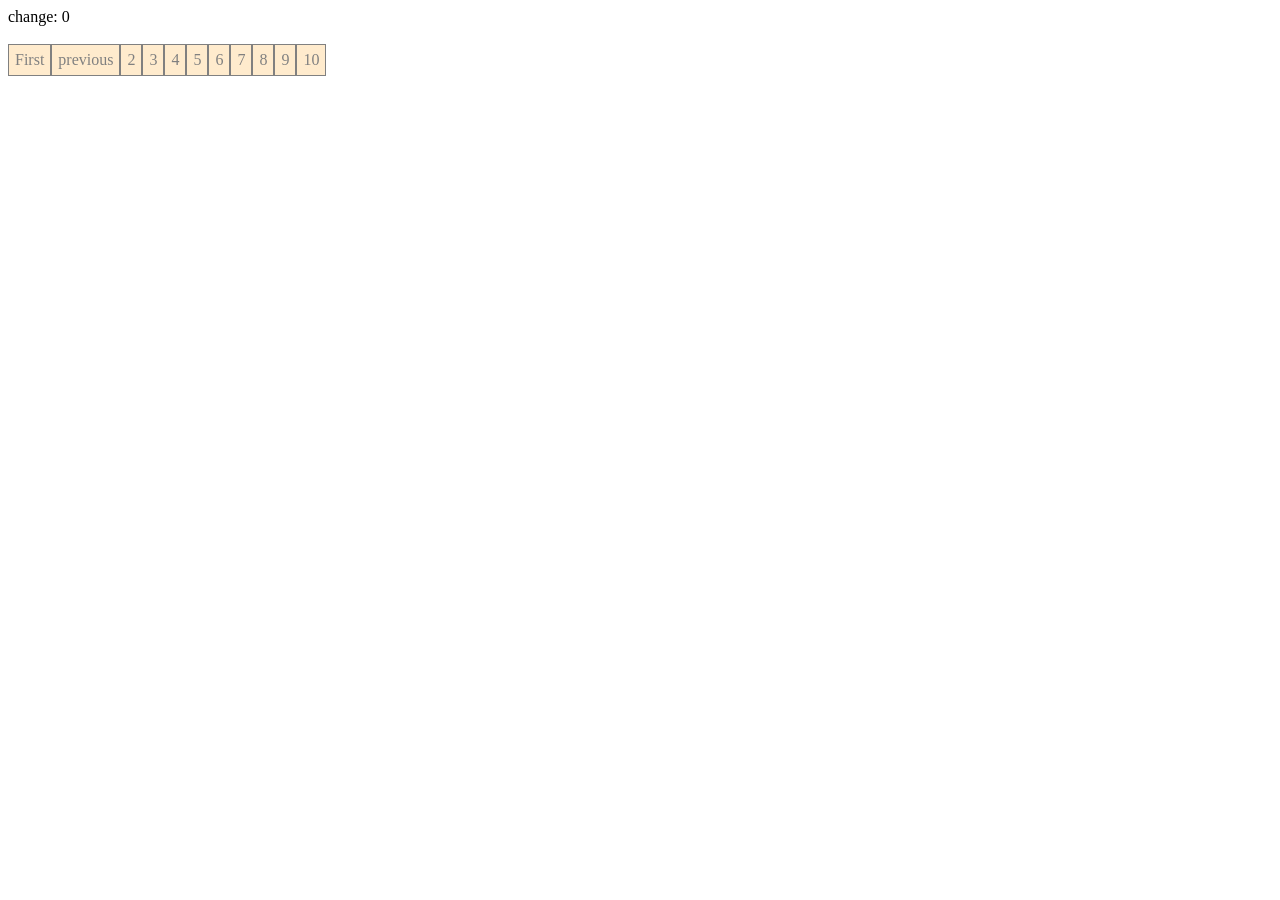
<file: Tasks/Day14/pagination.html>
<!DOCTYPE html>
<html lang="en">
<head>
    <meta charset="UTF-8">
    <meta name="viewport" content="width=device-width, initial-scale=1.0">
    <title>Pagination</title>
    <link rel="stylesheet" href="style.css">
</head>
<body>
    <span id="change">change: 0</span><br><br>
 <main>
  <div>First</div>
  <div>previous</div>
  <div>2</div>
  <div>3</div>
  <div>4</div>
  <div>5</div>
  <div>6</div>
  <div>7</div>
  <div>8</div>
  <div>9</div>
  <div>10</div>
 </main>
 <script src="https://app.zenclass.in/sheets/v1/js/zen/suite/bundle.js"></script>
  <script src="index.js"></script>
</body>
</html>
</file>
<file: Tasks/Day14/style.css>
main{
    display: flex;
    flex-flow: row wrap;

}
div{
    padding:6px;
    border:1px solid grey;
    width: fit-content;
    height: fit-content;
    background-color: blanchedalmond;
    color:grey
}
div:hover{
    background-color:skyblue;
    color: white;
}
</file>
